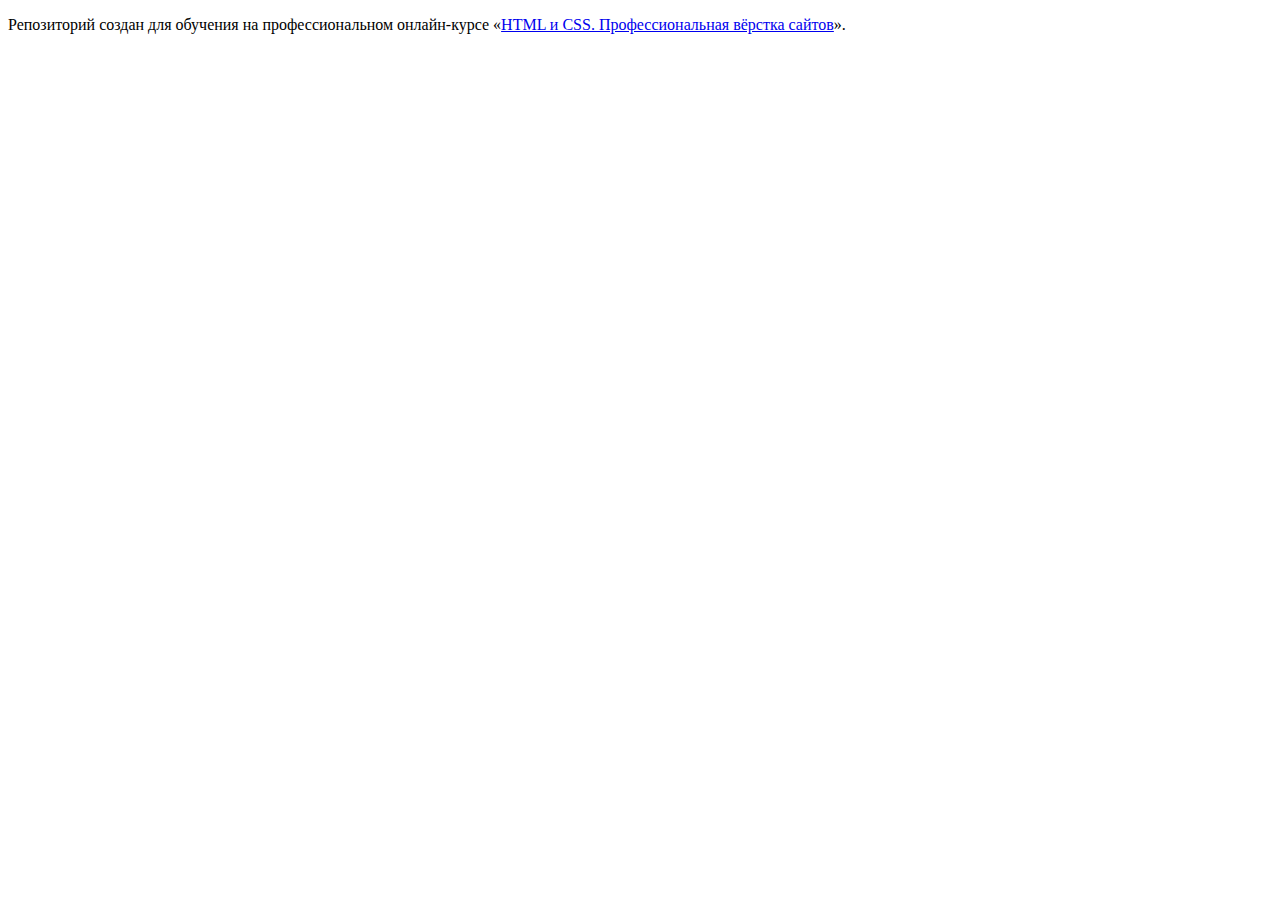
<file: master/index.html>
<!DOCTYPE html>
<html lang="ru">
  <head>
    <meta charset="utf-8">
    <title>HTML Academy: Глейси</title>
    <base href="https://htmlacademy-htmlcss.github.io/2101121-gllacy-34/master/">
</head>
  <body>

    <p>Репозиторий создан для обучения на профессиональном онлайн‑курсе «<a href="https://htmlacademy.ru/intensive/htmlcss">HTML и CSS. Профессиональная вёрстка сайтов</a>».</p>

  </body>
</html>
</file>
